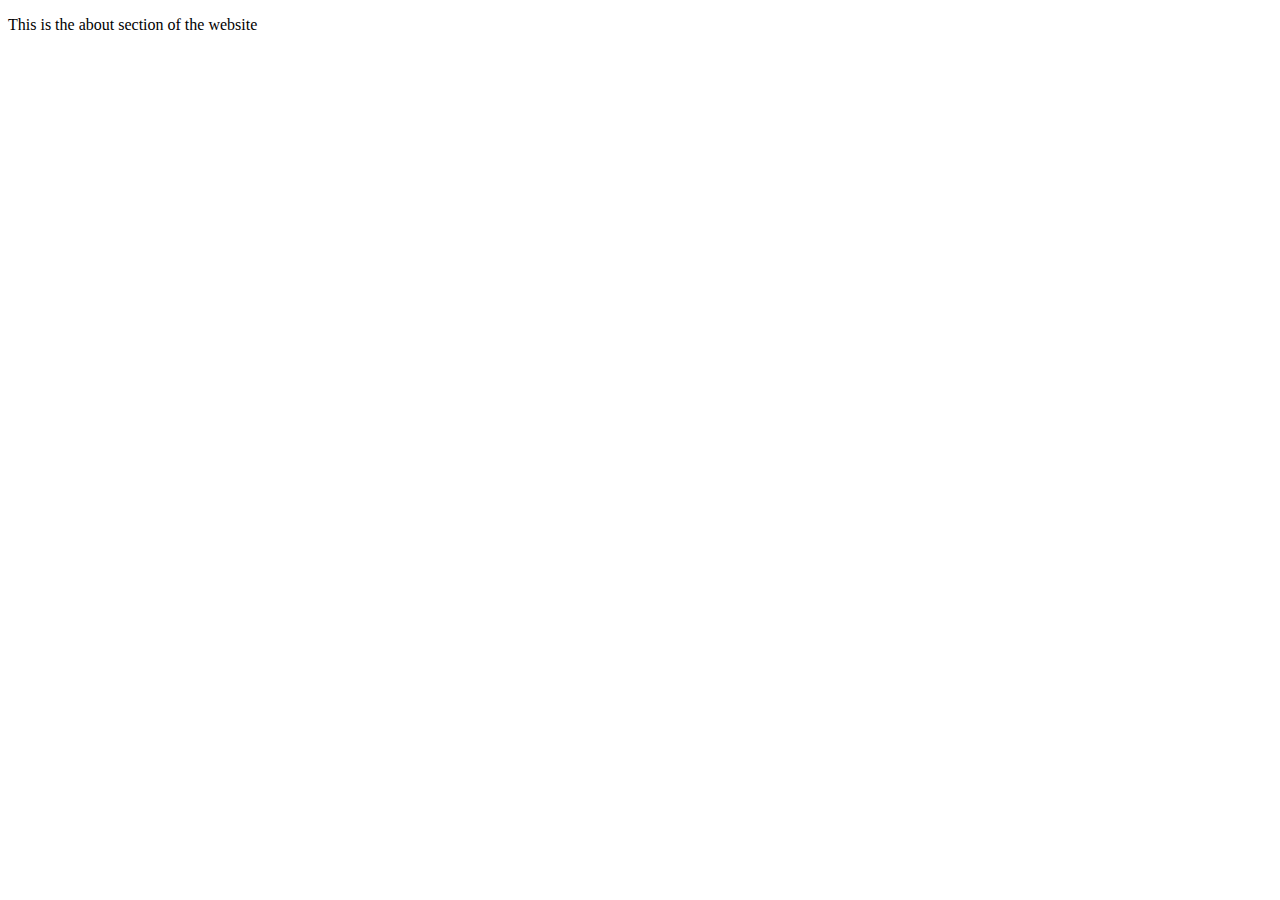
<file: about.html>
<!DOCTYPE html>
<html lang="en">
<head>
    <meta charset="UTF-8">
    <meta http-equiv="X-UA-Compatible" content="IE=edge">
    <meta name="viewport" content="width=device-width, initial-scale=1.0">
    <title>About Page</title>
</head>
<body>
    <p>
        This is the about section of the website
    </p>
</body>
</html>
</file>
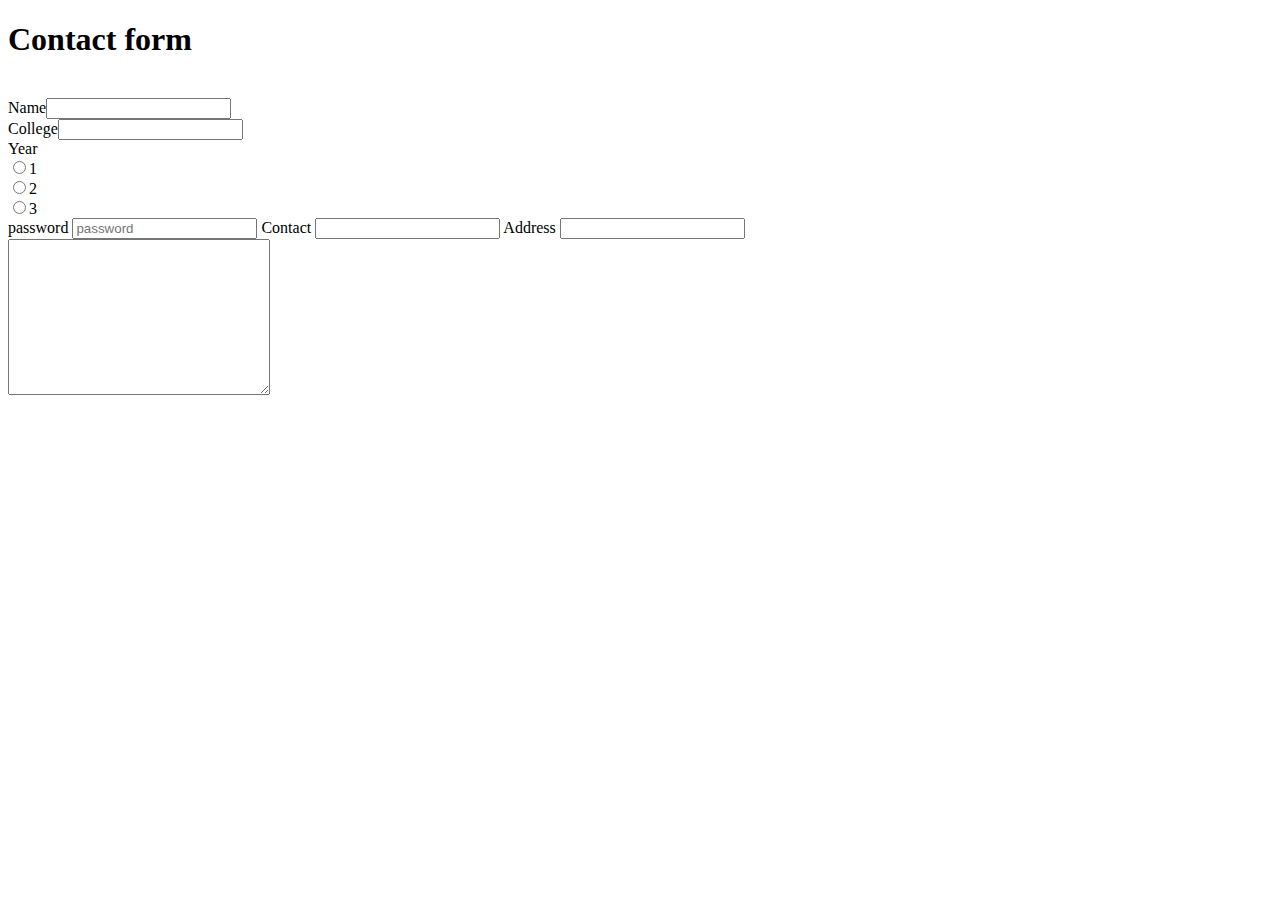
<file: contact.html>
<!DOCTYPE html>
<html lang="en">
<head>
    <meta charset="UTF-8">
    <meta http-equiv="X-UA-Compatible" content="IE=edge">
    <meta name="viewport" content="width=device-width, initial-scale=1.0">
    <title>Contact</title>
</head>
<body>
    <h1>Contact form</h1><br>
    <form value="contact"> 
        Name<input type="text"><br>
        College<input type="text"><br>
        Year <br>
        <input  type="radio" name="year" id="1">1
        <br>
        <input  type="radio" name="year" id="2">2
        <br>
        <input  type="radio" name="year" id="3">3
        <br>
        password <input type="password" placeholder="password">
        Contact <input type="number">
        Address <input type="text">
    </form>
    <textarea name="feedback" id="" cols="30" rows="10"></textarea>
</body>
</html>
</file>
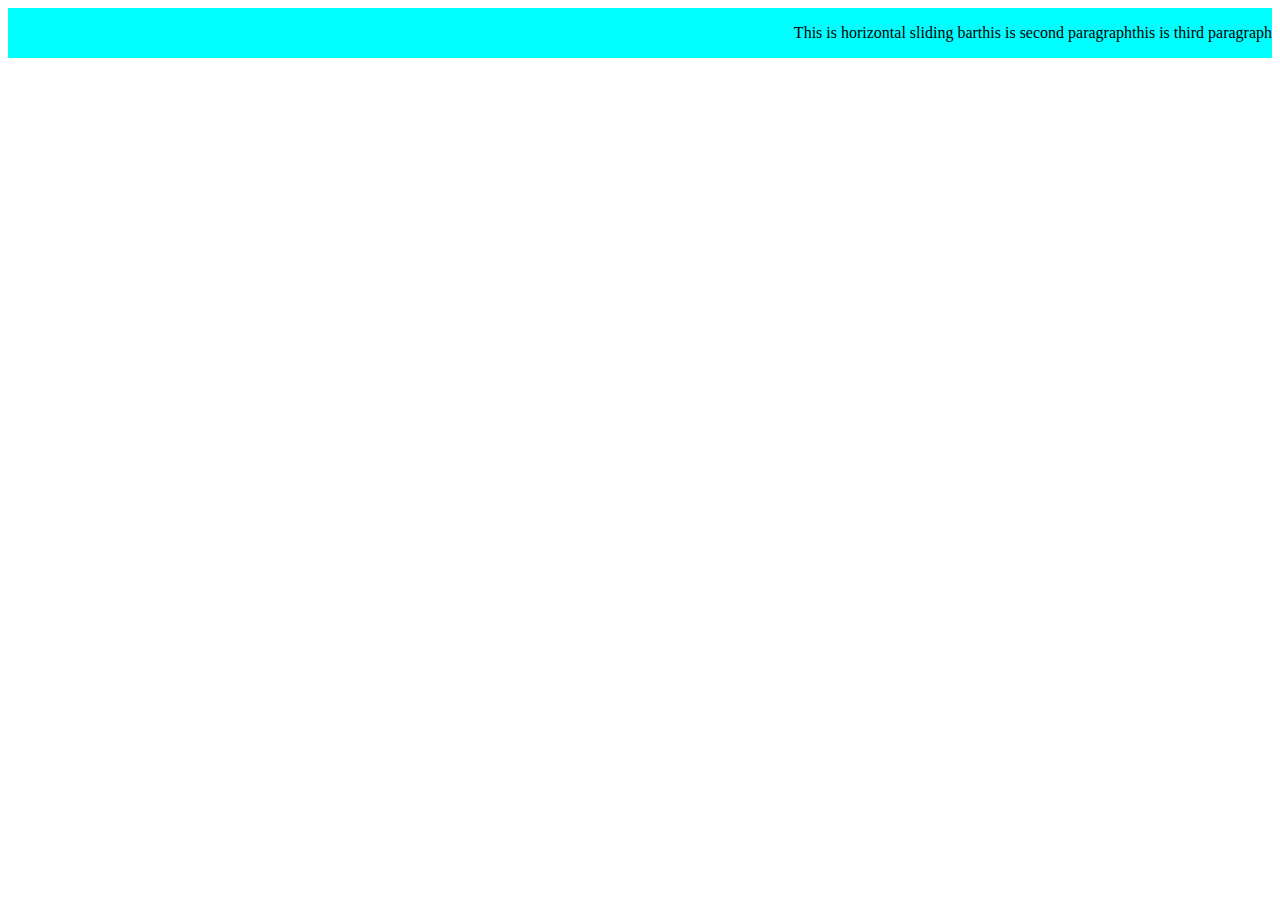
<file: horslidingbar.html>
<!DOCTYPE html>
<html lang="en">
<head>
    <meta charset="UTF-8">
    <meta http-equiv="X-UA-Compatible" content="IE=edge">
    <meta name="viewport" content="width=device-width, initial-scale=1.0">
    <title>Document</title>
    <link rel="stylesheet" href="horslidingbar.css">
</head>
<body>
    <div class="container">
        <p>This is horizontal sliding bar
        </p>
        <p>this is second paragraph</p>
        <p>this is third paragraph</p>
    </div>
</body>
</html>
</file>
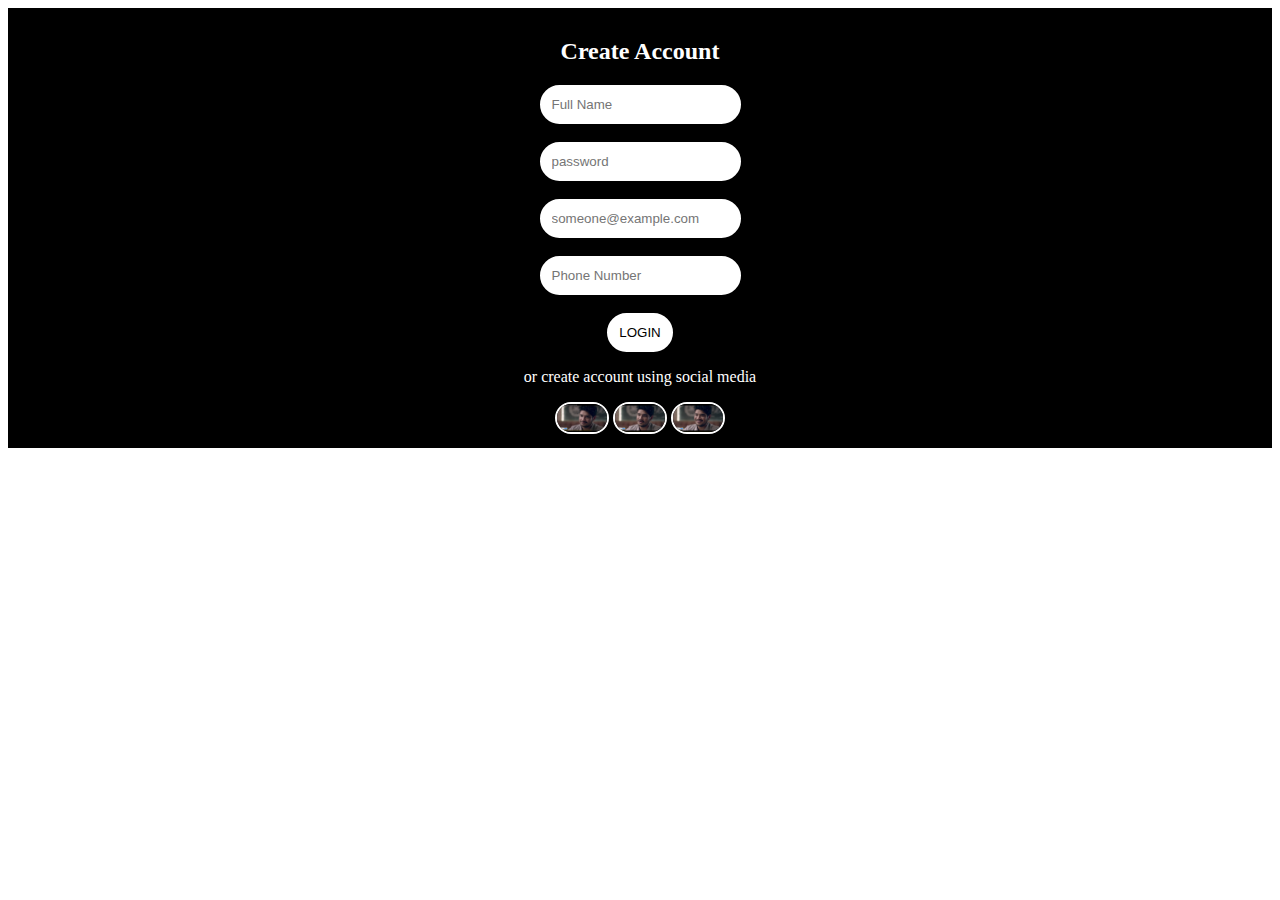
<file: login.html>
<!DOCTYPE html>
<html lang="en">
<head>
    <meta charset="UTF-8">
    <meta http-equiv="X-UA-Compatible" content="IE=edge">
    <meta name="viewport" content="width=device-width, initial-scale=1.0">
    <title>Login Screen</title>
    <link rel="stylesheet" href="login.css">
</head>
<body>
    <div class="container">
        <h2>Create Account</h2>
        <form action="">
            <input type="text" placeholder="Full Name"> <br> <br>
            <input type="password" placeholder="password"><br> <br>
            <input type="email" placeholder="someone@example.com"><br> <br>
            <input type="number" placeholder="Phone Number"><br> <br>
            <input type="submit" value="LOGIN">
        </form>
        <p>or create account using social media</p>
        <img src="img263.png" alt="google">
        <img src="img264.png" alt="" srcset="">
        <img src="img265.png" alt="twitter">
    </div>
</body>
</html>
</file>
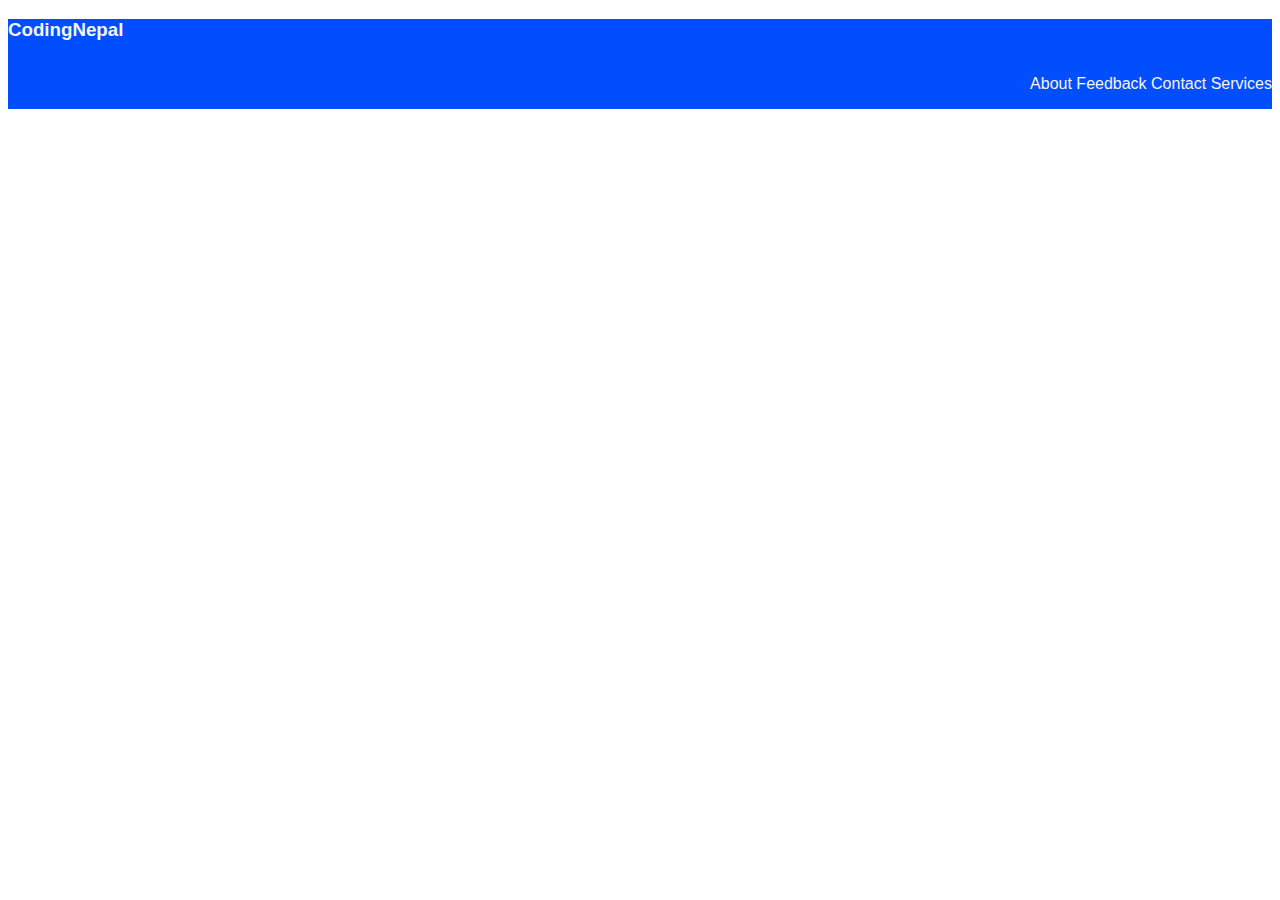
<file: navbar.html>
<!DOCTYPE html>
<html lang="en">
<head>
    <meta charset="UTF-8">
    <meta http-equiv="X-UA-Compatible" content="IE=edge">
    <meta name="viewport" content="width=device-width, initial-scale=1.0">
    <title>Navbar Page
    </title>
    <link rel="stylesheet" href="navbar.css">
</head>
<body>
    <nav>
        
        <div class="container">
            <h3>CodingNepal</h3>
            <div class="container2">
                <p>About Feedback Contact Services</p>
            </div>
        </div>
    </nav>
</body>
</html>
</file>
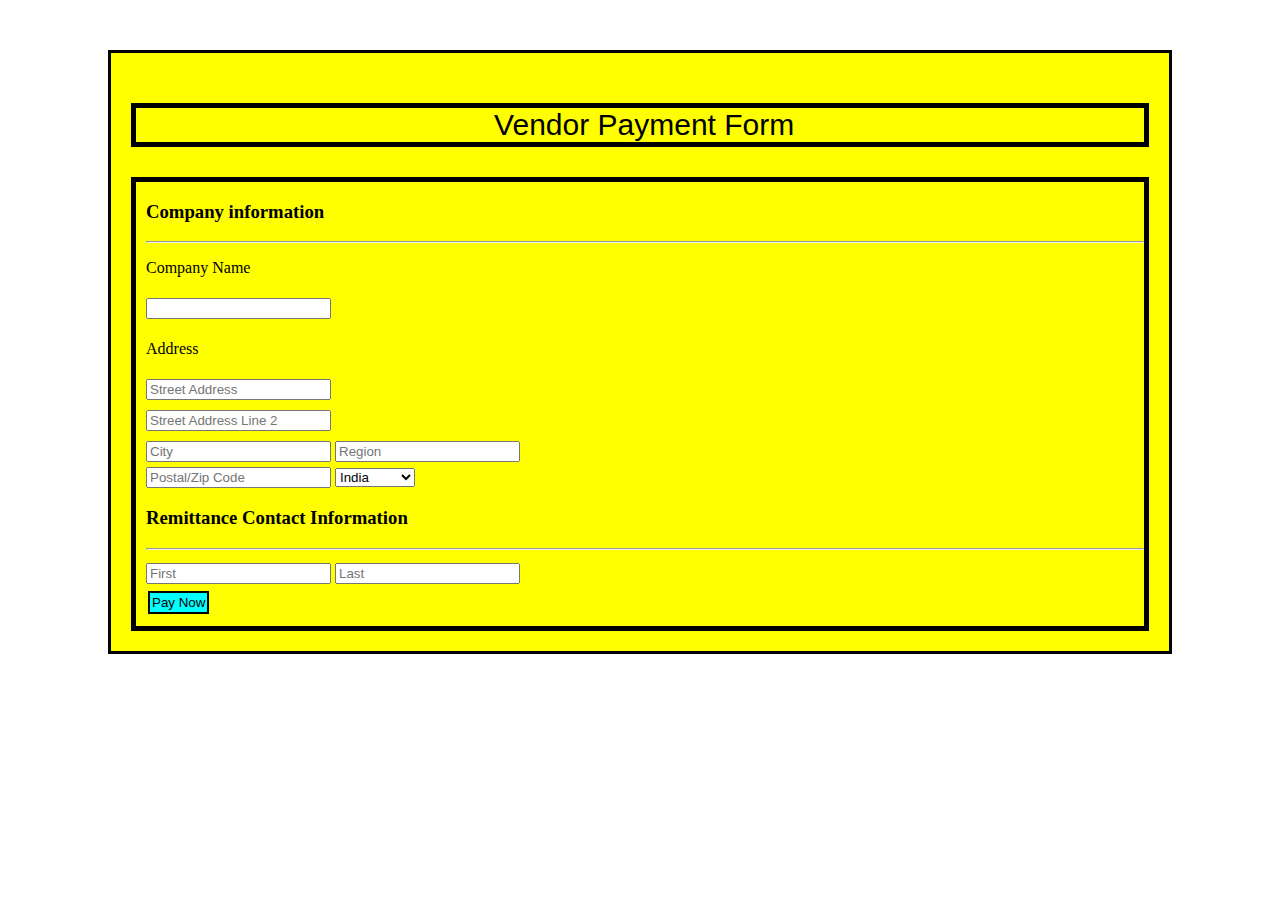
<file: pymtform.html>
<!DOCTYPE html>
<html lang="en">
<head>
    <meta charset="UTF-8">
    <meta http-equiv="X-UA-Compatible" content="IE=edge">
    <meta name="viewport" content="width=device-width, initial-scale=1.0">
    <title>Payment Form</title>
    <link rel="stylesheet" href="pymt.css">
</head>
<body>
    <div class="container1">
        <pre> Vendor Payment Form</pre>
        <div class="container2">
        <h3>Company information</h3>
        <hr>
        <form action="action.php">
            <p>Company Name</p>
            <input type="text" id="a1"><br>
            <p>Address</p>
            <input type="text" id="a2" placeholder="Street Address"><br>
            <input type="text" id="a3" placeholder="Street Address Line 2"><br>
            <input type="text" id="a4" placeholder="City">
            <input type="text" id="a4" placeholder="Region"><br>
            <input type="number" id="a4" placeholder="Postal/Zip Code">
            <select name="country" id="a5">
                <option value="c">India</option>
                <option value="c">Romania</option>
                <option value="c">Texas</option>
                <option value="c">Sri Lanka</option>
                <option value="c">Indonesia</option>
                <option value="c">Canada</option>
            </select>
            <h3>Remittance Contact Information</h3>
            <hr>
            <input type="text" name="" id="" placeholder="First">
            <input type="text" name="" id="" placeholder="Last"><br>
            <input type="submit" name="" id="" value="Pay Now">
        </form>
    </div>
    </div>
</body>
</html>
</file>
<file: horslidingbar.css>
.container{
    background-color: aqua;
    color: black;
    display: flex;
    justify-content: end;
}
.container2{
    display: flex;
    justify-content: end;
}
</file>
<file: login.css>
.container{
    background-color: black;
    color: white;
    text-align: center;
    padding: 10px 10px;
}
input{
    background-color: white;
    border: solid white 2px;
    border-radius: 25px;
    padding: 10px 10px;
}
img{
    width: 50px;
    border: solid white 2px;
    border-radius: 100px;
}
</file>
<file: navbar.css>
nav{
    background-color: #004EFF;
    color: whitesmoke;
    font-family: Verdana, Geneva, Tahoma, sans-serif;
    max-width: 100%;
}
.container2{
    display: flex;
    flex-direction: row;
    justify-content: end;
}
</file>
<file: pymt.css>
.container1{
    background-color: yellow;
    margin: 50px 100px;
    padding: 20px 20px;
    align-self: center;
    border: solid black 3px;
}
pre{
    font-size: 30px;
    text-align: center;
    font-family: Arial, Helvetica, sans-serif;
    border: solid black 5px;
}
.container2{
    border: solid black 5px;
    padding-bottom: 10px;
    padding-left: 10px;
}
input[type = text] {
    margin: 5px 0;
    box-sizing: border-box;
 }
input[type= submit]{
    padding: 2px;
    margin: 2px;
    border: solid black 2px;
    background-color: aqua;

}
input[type= submit]:hover{
    padding: 2px;
    margin: 2px;
    border: solid black 2px;
    background-color: red; 
}
</file>
